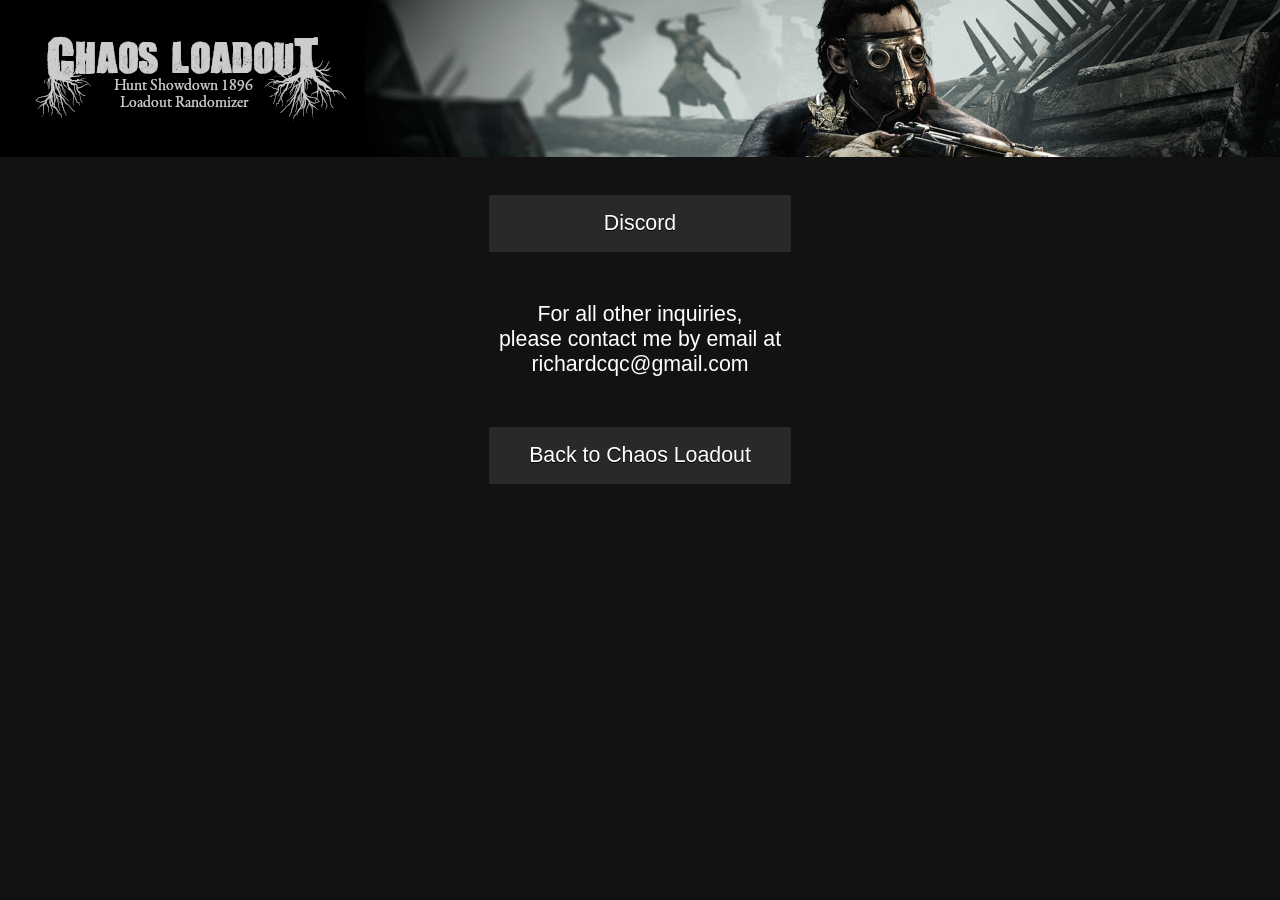
<file: home.html>
<!DOCTYPE html>

<html lang="en">
<head>
  <meta charset="utf-8">
  <title>Hunt Random Loadout Generator</title>
  <meta name="description" content="A random loadout generator for the game Hunt : Showdown.">
  <meta name="author" content="RichardCQC">
  <meta name="viewport" content="width=device-width, initial-scale=1" />
  <link rel="stylesheet" href="css/homestyle.css">
  <link rel="icon" type="image/png" href="img/navicon.png">
</head>

<body>
    <div class="main-content">
        <div class="header">
            <img src="img/banner.jpg" alt="RichardCQC"/>
        </div>
        <div class="buttons">
            <div class="linkdiv">
                <a class = "linkbutton" href="https://discord.gg/KvNs2NN">Discord</a>
            </div>
            <div class="linkdiv">
                For all other inquiries, <br>
                please contact me by email at <br>
                richardcqc@gmail.com
            </div>
            <div class="linkdiv">
                <a class = "linkbutton" href="index.html">Back to Chaos Loadout</a>
            </div>
        </div>
    </div>
</body>
</file>
<file: css/homestyle.css>
html, body {
    width: 100%;
    height: 100%;
    margin:0;
    text-align: center;
    color: white;
    font-family: sans-serif;
    font-size: 16pt;
    background-color: #121212;
   }
  
  .linkdiv {
    margin-top: 50px;
  }
  
  .linkdiv .linkbutton{
    background: #292929; 
    border: 1px solid #292929;
    color: white;
    border-radius: 2px;
    text-shadow: 0 1px 0 #000000;
    text-decoration: none;
    display:inline-block;
    min-width: 300px;
    padding-top: 15px;
    padding-bottom: 15px;
  }

  .buttons {
    padding-top: 145px;
  }

  .buttonspace {
    background: #292929;
    width: 200px;
    height: 60px; 
  }
  
  .header {
    position: absolute;
    top: 0;
    left: 0;
    width: 100%;
    height: 157px;
    text-align: left;
    background-color: #000000;
    min-width: 650px;
    overflow: hidden;
  }
  
  .header img {
      height: 157px;
      width: 1920px;
  }

.body-content{
	margin: 0 auto;
	padding-top: 500px;
	max-width: 1200px;
	width: 100%;
  min-width: 650px;
	height: 100%;
}
</file>
